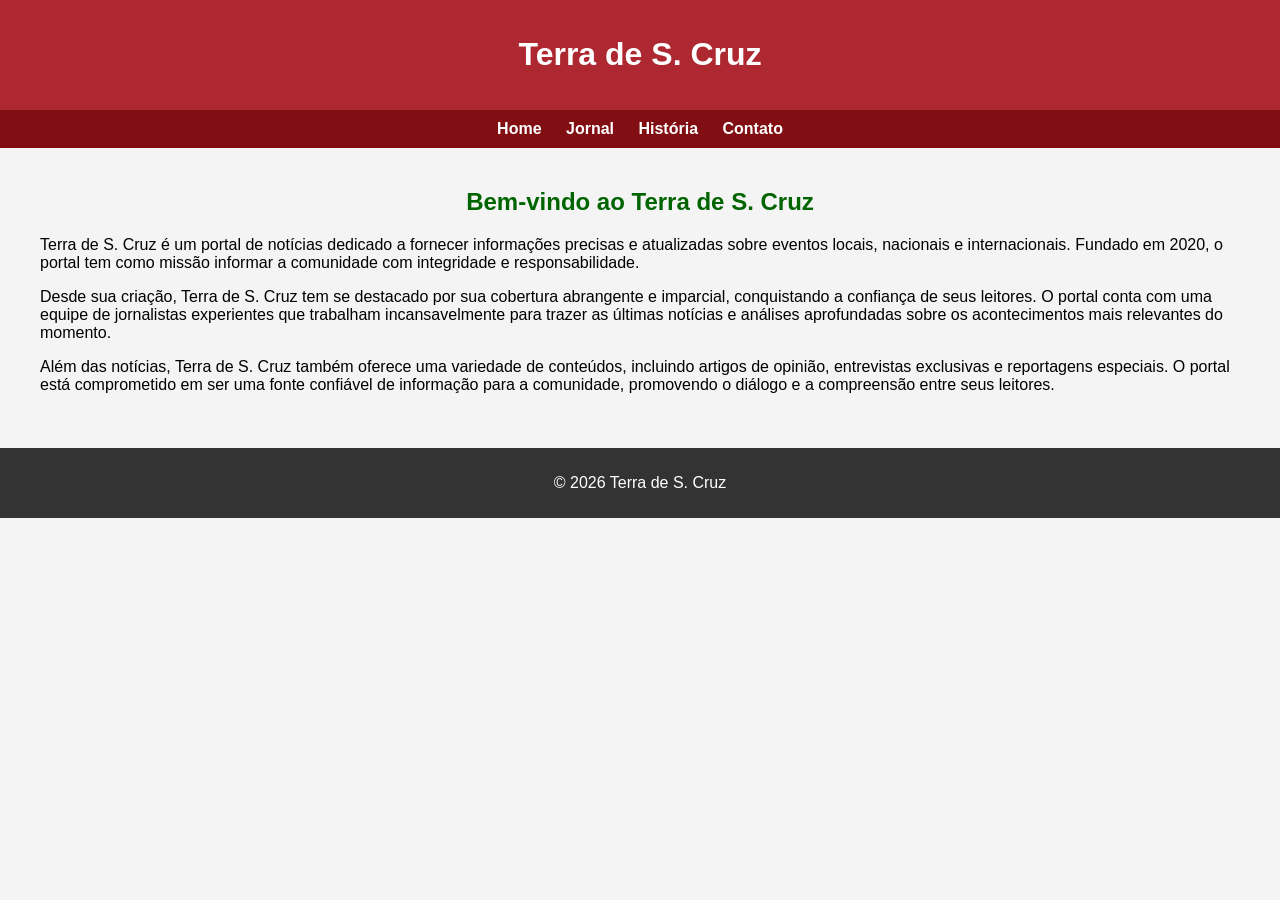
<file: index.html>
<!DOCTYPE html>
<html lang="pt-br">
<head>
    <meta charset="UTF-8">
    <title>Terra de S. Cruz</title>
    <link rel="stylesheet" href="estilo.css">
    <link rel="icon" id="favicon" href="img/favicon-padrao.png" type="image/png">
</head>
<body>
    <script>
        const favicon = document.getElementById('favicon');
        const isDark = window.matchMedia('(prefers-color-scheme: dark)');
        
        const setFavicon = () => {
            favicon.href = isDark.matches ? 'img/favicon-escuro.png' : 'img/favicon-claro.png';
        };
        
        setFavicon();
        isDark.addEventListener('change', setFavicon);
    </script>

<header>
    <h1>Terra de S. Cruz</h1>
</header>

<nav>
    <a href="index.html">Home</a>
    <a href="jornal.html">Jornal</a>
    <a href="historia.html">História</a>
    <a href="contato.html">Contato</a>
</nav>

<div class="conteudo">
    <h2 id="titulo-principal">Bem-vindo ao Terra de S. Cruz</h2>
    <p>Terra de S. Cruz é um portal de notícias dedicado a fornecer informações precisas e atualizadas sobre eventos locais, nacionais e internacionais. Fundado em 2020, o portal tem como missão informar a comunidade com integridade e responsabilidade.</p>
    <p>Desde sua criação, Terra de S. Cruz tem se destacado por sua cobertura abrangente e imparcial, conquistando a confiança de seus leitores. O portal conta com uma equipe de jornalistas experientes que trabalham incansavelmente para trazer as últimas notícias e análises aprofundadas sobre os acontecimentos mais relevantes do momento.</p>
    <p>Além das notícias, Terra de S. Cruz também oferece uma variedade de conteúdos, incluindo artigos de opinião, entrevistas exclusivas e reportagens especiais. O portal está comprometido em ser uma fonte confiável de informação para a comunidade, promovendo o diálogo e a compreensão entre seus leitores.</p>
</div>

<br>

<div class="final">
    <p>© 2026 Terra de S. Cruz</p>
</div>

</body>
</html>
</file>
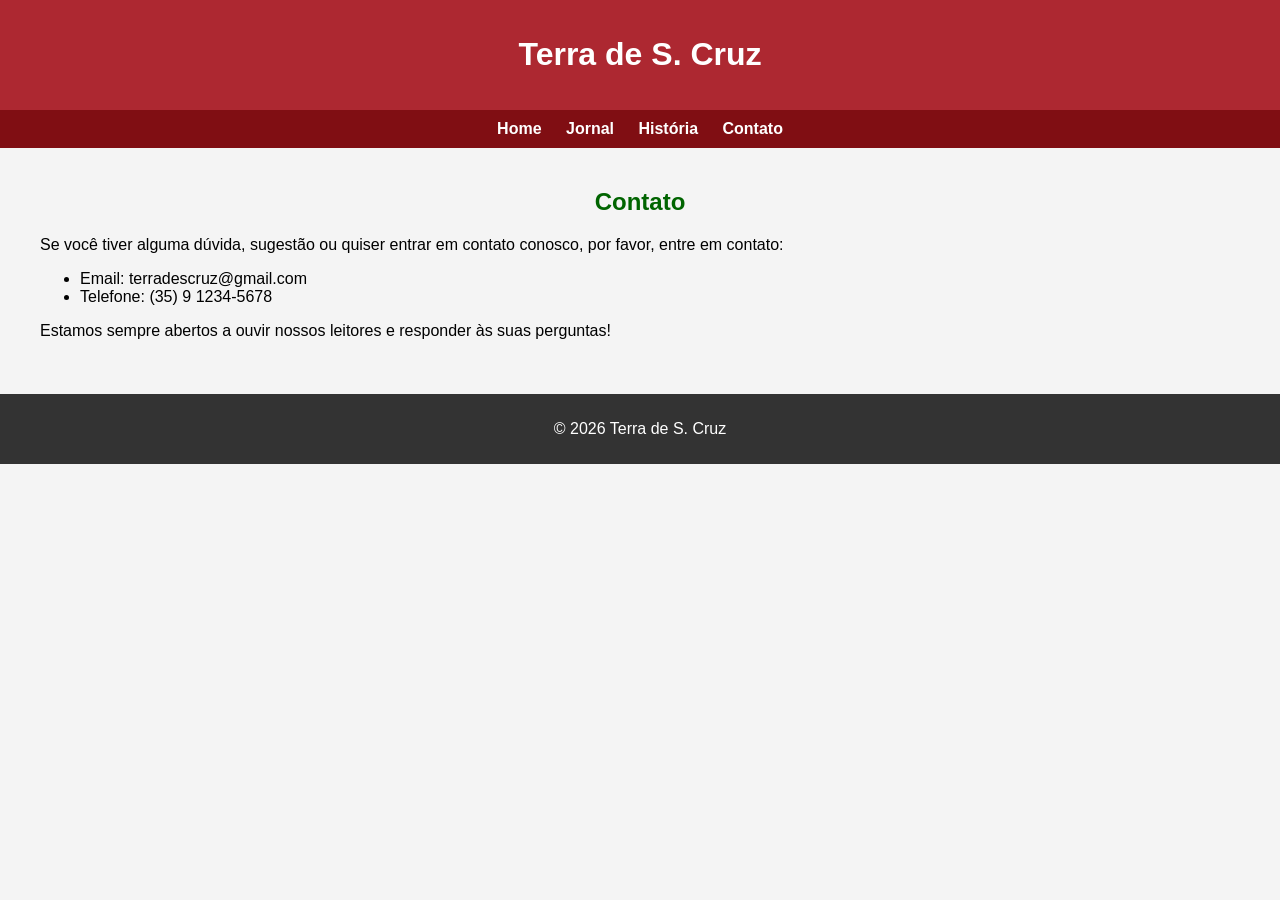
<file: contato.html>
<!DOCTYPE html>
<html lang="pt-BR">
<head>
    <meta charset="UTF-8">
    <meta name="viewport" content="width=device-width, initial-scale=1.0">
    <title>Contato | Terra de S. Cruz</title>
    <link rel="stylesheet" href="estilo.css">
    <link rel="icon" id="favicon" href="img/favicon-padrao.png" type="image/png">
</head>
<body>
    <script>
        const favicon = document.getElementById('favicon');
        const isDark = window.matchMedia('(prefers-color-scheme: dark)');
        
        const setFavicon = () => {
            favicon.href = isDark.matches ? 'img/favicon-escuro.png' : 'img/favicon-claro.png';
        };
        
        setFavicon();
        isDark.addEventListener('change', setFavicon);
    </script>

<header>
    <h1>Terra de S. Cruz</h1>
</header>

<nav>
    <a href="index.html">Home</a>
    <a href="jornal.html">Jornal</a>
    <a href="historia.html">História</a>
    <a href="contato.html">Contato</a>
</nav>

<div class="conteudo">
    <h2 id="titulo-principal">Contato</h2>
    <p>Se você tiver alguma dúvida, sugestão ou quiser entrar em contato conosco, por favor, entre em contato:
    </p>
    <ul>
        <li>Email: terradescruz@gmail.com</li>
        <li>Telefone: (35) 9 1234-5678</li>
    </ul>
    <p>Estamos sempre abertos a ouvir nossos leitores e responder às suas perguntas!</p>
</div>

<br>

<div class="final">
    <p>© 2026 Terra de S. Cruz</p>
</div>
</body>
</html>
</file>
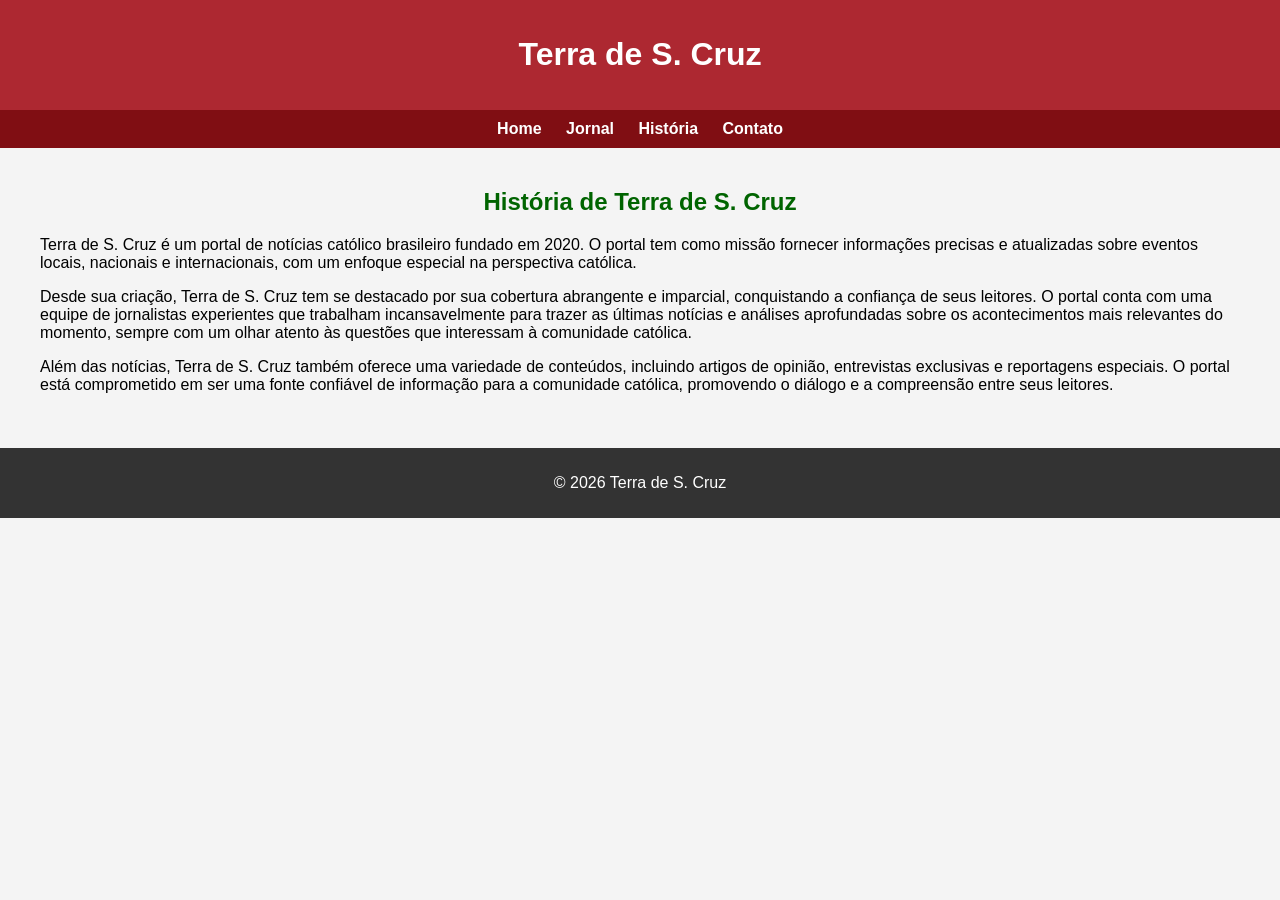
<file: historia.html>
<!DOCTYPE html>
<html lang="pt-BR">
<head>
    <meta charset="UTF-8">
    <meta name="viewport" content="width=device-width, initial-scale=1.0">
    <title>História | Terra de S. Cruz</title>
    <link rel="stylesheet" href="estilo.css">
    <link rel="icon" id="favicon" href="img/favicon-padrao.png" type="image/png">
</head>
<body>
    <script>
        const favicon = document.getElementById('favicon');
        const isDark = window.matchMedia('(prefers-color-scheme: dark)');
        
        const setFavicon = () => {
            favicon.href = isDark.matches ? 'img/favicon-escuro.png' : 'img/favicon-claro.png';
        };
        
        setFavicon();
        isDark.addEventListener('change', setFavicon);
    </script>

<header>
    <h1>Terra de S. Cruz</h1>
</header>

<nav>
    <a href="index.html">Home</a>
    <a href="jornal.html">Jornal</a>
    <a href="historia.html">História</a>
    <a href="contato.html">Contato</a>
</nav>

<div class="conteudo">
    <h2 id="titulo-principal">História de Terra de S. Cruz</h2>
    <p>Terra de S. Cruz é um portal de notícias católico brasileiro fundado em 2020. O portal tem como missão fornecer informações precisas e atualizadas sobre eventos locais, nacionais e internacionais, com um enfoque especial na perspectiva católica.</p>
    <p>Desde sua criação, Terra de S. Cruz tem se destacado por sua cobertura abrangente e imparcial, conquistando a confiança de seus leitores. O portal conta com uma equipe de jornalistas experientes que trabalham incansavelmente para trazer as últimas notícias e análises aprofundadas sobre os acontecimentos mais relevantes do momento, sempre com um olhar atento às questões que interessam à comunidade católica.</p>
    <p>Além das notícias, Terra de S. Cruz também oferece uma variedade de conteúdos, incluindo artigos de opinião, entrevistas exclusivas e reportagens especiais. O portal está comprometido em ser uma fonte confiável de informação para a comunidade católica, promovendo o diálogo e a compreensão entre seus leitores.</p>   
</div>

<br>

<div class="final">
    <p>© 2026 Terra de S. Cruz</p>
</div>
</body>
</html>
</file>
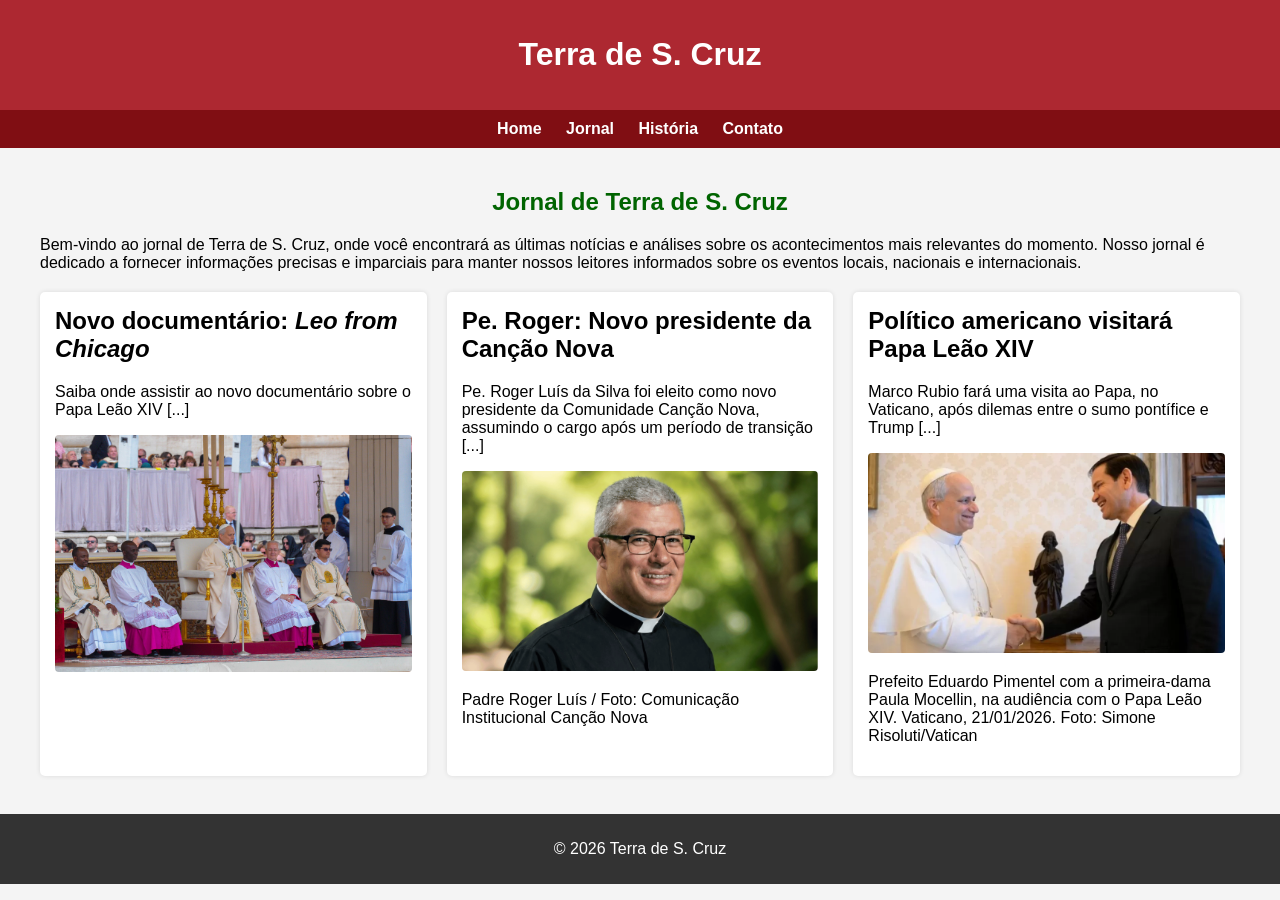
<file: jornal.html>
<!DOCTYPE html>
<html lang="pt-BR">
<head>
    <meta charset="UTF-8">
    <meta name="viewport" content="width=device-width, initial-scale=1.0">
    <title>Jornal | Terra de S. Cruz</title>
    <link rel="stylesheet" href="estilo.css">
    <link rel="icon" id="favicon" href="img/favicon-padrao.png" type="image/png">
</head>
<body>
    <script>
        const favicon = document.getElementById('favicon');
        const isDark = window.matchMedia('(prefers-color-scheme: dark)');
        
        const setFavicon = () => {
            favicon.href = isDark.matches ? 'img/favicon-escuro.png' : 'img/favicon-claro.png';
        };
        
        setFavicon();
        isDark.addEventListener('change', setFavicon);
    </script>

<header>
    <h1>Terra de S. Cruz</h1>
</header>

<nav>
    <a href="index.html">Home</a>
    <a href="jornal.html">Jornal</a>
    <a href="historia.html">História</a>
    <a href="contato.html">Contato</a>
</nav>

<div class="conteudo">
    <h2 id="titulo-principal">Jornal de Terra de S. Cruz</h2>
    <p>Bem-vindo ao jornal de Terra de S. Cruz, onde você encontrará as últimas notícias e análises sobre os acontecimentos mais relevantes do momento. Nosso jornal é dedicado a fornecer informações precisas e imparciais para manter nossos leitores informados sobre os eventos locais, nacionais e internacionais.</p>
    
    <div class="grade-noticias">
        
        <div class="noticia">
            <h2>Novo documentário: <i>Leo from Chicago</i></h2>
            <p>Saiba onde assistir ao novo documentário sobre o Papa Leão XIV [...]</p>
            <img src="img/papa.jpg" alt="Papa Leão XIV">
        </div>

        <div class="noticia">
            <h2>Pe. Roger: Novo presidente da Canção Nova</h2>
            <p>Pe. Roger Luís da Silva foi eleito como novo presidente da Comunidade Canção Nova, assumindo o cargo após um período de transição [...]</p>
            <img src="img/peroger.png" alt="Padre Roger Luís">
            <p>Padre Roger Luís / Foto: Comunicação Institucional Canção Nova</p>
        </div>

        <div class="noticia">
            <h2>Político americano visitará Papa Leão XIV</h2>
            <p>Marco Rubio fará uma visita ao Papa, no Vaticano, após dilemas entre o sumo pontífice e Trump [...]</p>
            <img src="img/rubio.jpeg" alt="Papa Leão XIV e Marco Rubio">
            <p>Prefeito Eduardo Pimentel com a primeira-dama Paula Mocellin, na audiência com o Papa Leão XIV. Vaticano, 21/01/2026. Foto: Simone Risoluti/Vatican</p>

        </div>

    </div> </div>

<br>

<div class="final">
    <p>© 2026 Terra de S. Cruz</p>
</div>
</body>
</html>
</file>
<file: estilo.css>
body {
    font-family: Arial, sans-serif;
    margin: 0;
    background-color: #f4f4f4;
}

header {
    background-color: #ad2831;
    color: white;
    padding: 15px;
    text-align: center;
}

nav {
    background-color: #800e13;
    padding: 10px;
    text-align: center;
}

nav a {
    color: white;
    margin: 0 10px;
    text-decoration: none;
    font-weight: bold;
}

nav a:hover {
    text-decoration: underline;
}

/* No seu arquivo CSS */

/* Espaçamento geral das páginas (não mexe no layout) */
.conteudo {
    padding: 20px;
    max-width: 1200px; /* Opcional: centraliza o conteúdo em telas grandes */
    margin: 0 auto;
}

/* NOVA CLASSE: Apenas para envolver as notícias no jornal.html */
.grade-noticias {
    display: flex;
    flex-wrap: wrap;
    justify-content: center;
    gap: 20px;
    margin-top: 20px;
}

/* Ajuste das caixas de notícia */
.noticia {
    background: white;
    padding: 15px;
    border-radius: 5px;
    box-shadow: 0 0 5px rgba(0,0,0,0.1);
    width: 30%;        /* 3 por linha */
    min-width: 300px;  /* Não deixa ficar muito pequeno */
    flex-grow: 1;      /* Faz elas preencherem o espaço sobrando */
    box-sizing: border-box;
}

/* Garante que as imagens não estourem a caixa */
.noticia img {
    max-width: 100%;
    height: auto;
    border-radius: 4px;
}

.noticia h2 {
    margin-top: 0;
}

.final {
    background-color: #333;
    color: white;
    text-align: center;
    padding: 10px;
}

#titulo-principal {
    text-align: center;
    color: darkgreen;
}

.card {

    border: 2px solid #ccc;
    width: 200px;
    padding: 20px;
    background-color: #f9f9f9;
    margin: 5px;
    float: left;
    border-radius: 15px;
    box-shadow: 0 4px 12px rgba(0, 0, 0, 0.1);
}

.card:hover {
    background-color: khaki;
}

.nome-produto {

    font-size: 20px;
    margin-bottom: 10px;
}

.descricao {
    font-family: 14px;
    margin-bottom: 10px;
}
</file>
